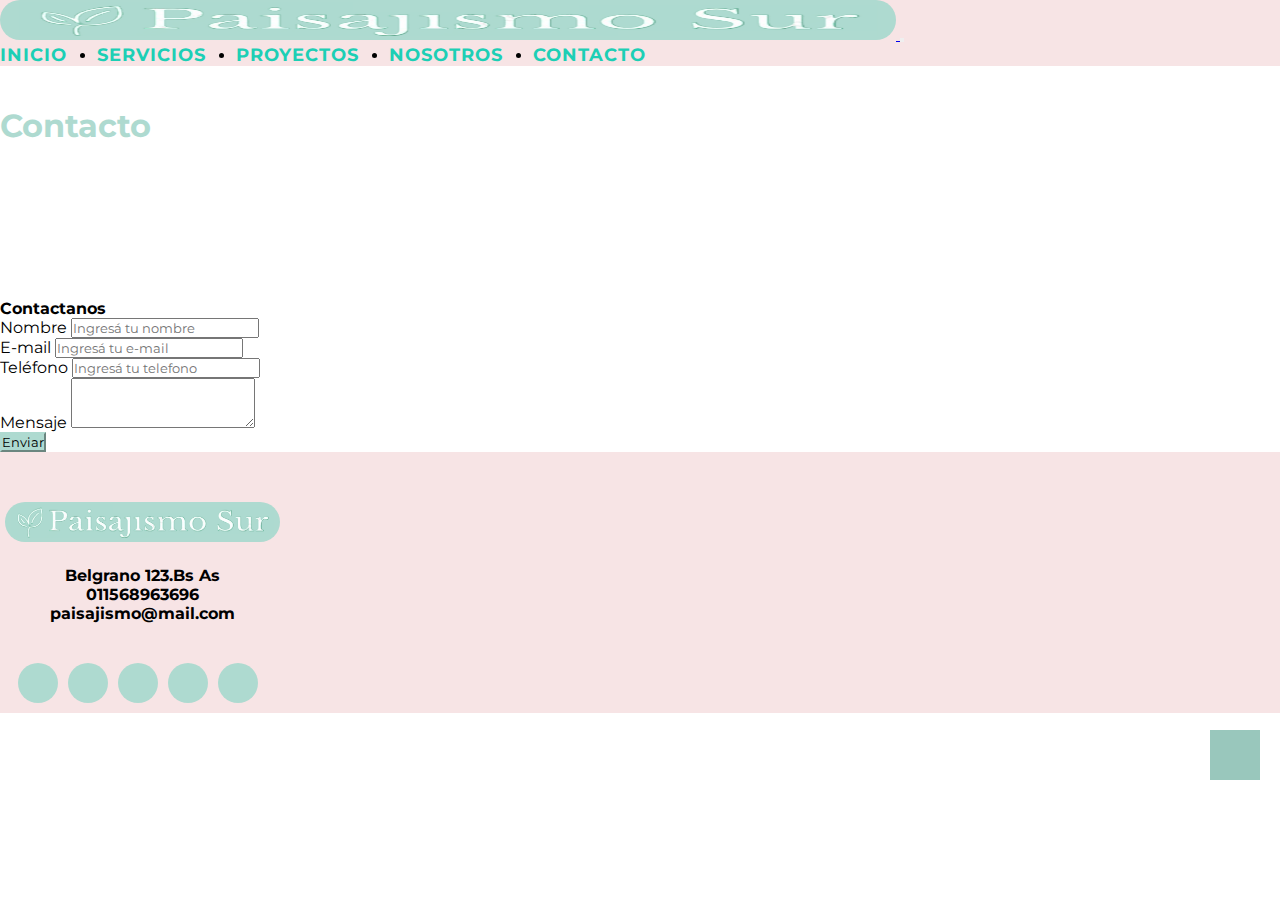
<file: pages/contacto.html>
<!DOCTYPE html>
<html lang="en">

<head>
    <meta charset="UTF-8">
    <meta http-equiv="X-UA-Compatible" content="IE=edge">
    <meta name="viewport" content="width=device-width, initial-scale=1.0">
    <title>Paisajismo Sur - Contacto</title>
    <meta name="description" content="Deja tu consulta">
    <meta name="keywords" content="Paisajismo, Parques, Jardines, Balcones, Terrazas Verdes, Plantas, Paisajista">
    <link href="https://cdn.jsdelivr.net/npm/bootstrap@5.2.0/dist/css/bootstrap.min.css" rel="stylesheet"
        integrity="sha384-gH2yIJqKdNHPEq0n4Mqa/HGKIhSkIHeL5AyhkYV8i59U5AR6csBvApHHNl/vI1Bx" crossorigin="anonymous">
    <link rel="stylesheet" href="https://cdnjs.cloudflare.com/ajax/libs/font-awesome/6.1.2/css/all.min.css"
        integrity="sha512-1sCRPdkRXhBV2PBLUdRb4tMg1w2YPf37qatUFeS7zlBy7jJI8Lf4VHwWfZZfpXtYSLy85pkm9GaYVYMfw5BC1A=="
        crossorigin="anonymous" referrerpolicy="no-referrer" />
    <link rel="stylesheet" href="../styles/estilo.css">
</head>

<body class="d-flex flex-column min-vh-100">
    <header class="background-header">
        <nav class="navbar navbar-expand-lg navbar-light">
            <div class="container-fluid ms-3 me-3">
                <a class="navbar-brand" href="../index.html">
                    <img src="../images/logoWeb.png" alt="" width="30" height="24" class="header-logo">
                </a>
                <button class="navbar-toggler" type="button" data-bs-toggle="collapse"
                    data-bs-target="#navbarSupportedContent" aria-controls="navbarSupportedContent"
                    aria-expanded="false" aria-label="Toggle navigation">
                    <span class="navbar-toggler-icon"></span>
                </button>
                <div class="collapse navbar-collapse header-collapse" id="navbarSupportedContent">
                    <ul class="navbar-nav mb-2 mb-lg-0">
                        <li class="nav-item">
                            <a class="nav-link menu-item" aria-current="page" href="../index.html">INICIO</a>
                        </li>
                        <li class="nav-item">
                            <a class="nav-link menu-item" href="../pages/servicios.html">SERVICIOS</a>
                        </li>
                        <li class="nav-item">
                            <a class="nav-link menu-item" href="../pages/proyectos.html">PROYECTOS</a>
                        </li>
                        <li class="nav-item">
                            <a class="nav-link menu-item" href="../pages/nosotros.html">NOSOTROS</a>
                        </li>
                        <li class="nav-item">
                            <a class="nav-link menu-item" href="../pages/contacto.html">CONTACTO</a>
                        </li>
                    </ul>
                </div>
            </div>
        </nav>
    </header>
    <main>

        <section class="container">
            <div class="titulo">
                <h1 class="text-center fw-bold">
                    Contacto
                </h1>
            </div>
            <div class="row p-3">
                <div class="col-md-6">
                    <iframe
                        src="https://www.google.com/maps/embed?pb=!1m14!1m8!1m3!1d13141.298672993298!2d-58.4172996!3d-34.5706506!3m2!1i1024!2i768!4f13.1!3m3!1m2!1s0x0%3A0xe1f378f0dcf68992!2sPaseo%20El%20Rosedal!5e0!3m2!1ses-419!2sar!4v1661394757104!5m2!1ses-419!2sar"
                        class="contacto-mapa" allowfullscreen="" loading="lazy"
                        referrerpolicy="no-referrer-when-downgrade"></iframe>
                </div>
                <div class="col-md-6 p-3">
                    <h4>Contactanos</h4>
                    <form>
                        <div class="mb-3">
                            <label for="exampleFormControlInput1" class="form-label">Nombre</label>
                            <input type="text" class="form-control" id="exampleFormControlInput1"
                                placeholder="Ingresá tu nombre" required>
                        </div>
                        <div class="mb-3">
                            <label for="exampleFormControlInput1" class="form-label">E-mail</label>
                            <input type="email" class="form-control" id="exampleFormControlInput1"
                                placeholder="Ingresá tu e-mail" required>
                        </div>
                        <div class="mb-3">
                            <label for="exampleFormControlInput1" class="form-label">Teléfono</label>
                            <input type="number" class="form-control" id="exampleFormControlInput1"
                                placeholder="Ingresá tu telefono">
                        </div>
                        <div class="mb-3">
                            <label for="exampleFormControlTextarea1" class="form-label">Mensaje</label>
                            <textarea class="form-control" id="exampleFormControlTextarea1" rows="3"
                                required></textarea>
                        </div>
                        <div class="mb-3">
                            <div class="d-grid d-md-flex justify-content-md-center">
                                <button type="submit" class="btn btn-primary boton">Enviar</button>
                            </div>
                        </div>
                    </form>
                </div>
            </div>
        </section>
    </main>
    <div class="d-flex flex-column mt-auto">
        <footer class="w-100  flex-shrink-0">
            <div class="container mb-0 mt-3">
                <div class="row gy-4 gx-5 justify-content-center">
                    <div class="col-lg-4 col-md-4 footerLogo">
                        <div class="logo_container">
                            <a href="#">
                                <img class="logo" src="../images/logoWeb.png" alt="Logo paisajismo">
                            </a>
                        </div>
                    </div>
                    <div class="address col-lg-4 col-md-4">
                        <ul class=" list-unstyled text-muted">
                            <li>
                                <p href="#">Belgrano 123.Bs As</p>
                            </li>
                            <li>
                                <p href="#">011568963696</p>
                            </li>
                            <li>
                                <p href="#">paisajismo@mail.com</p>
                            </li>
                        </ul>
                    </div>
                    <div class="col-lg-4 col-md-4 social-container">
                        <div class="social col-md-4 col-sm-12 ">
                            <ul class="social-menu">
                                <li><a href="https://facebook.com/"><i class="fab fa-facebook"></i></a></li>
                                <li><a href="https://linkedin.com/"><i class="fab fa-linkedin"></i></a></li>
                                <li><a href="https://twitter.com/"><i class="fab fa-twitter"></i></a></li>
                                <li><a href="https://instagram.com/"><i class="fab fa-instagram"></i> </a></li>
                                <li><a href="https://youtube.com/"><i class="fab fa-youtube"></i> </a></li>
                            </ul>
                        </div>
                    </div>
                </div>
            </div>
        </footer>
    </div>
    <a class="gotopbtn" href="#"> <i class="fas fa-arrow-up"></i> </a>
    <script src="https://cdn.jsdelivr.net/npm/bootstrap@5.2.0/dist/js/bootstrap.bundle.min.js"
        integrity="sha384-A3rJD856KowSb7dwlZdYEkO39Gagi7vIsF0jrRAoQmDKKtQBHUuLZ9AsSv4jD4Xa"
        crossorigin="anonymous"></script>
</body>

</html>
</file>
<file: styles/estilo.css>
@import url("https://fonts.googleapis.com/css2?family=Montserrat:wght@100;200;300&display=swap");
.testimonios .lista-testimonios, .como-trabajamos .cards_trabajo, .proyectos .listaProyectos {
  display: flex;
  justify-content: center;
  flex-wrap: wrap;
}

* {
  margin: 0;
  padding: 0;
  box-sizing: border-box;
  font-family: "Montserrat", sans-serif;
}

.background-header {
  background-color: #f7e4e5;
}
.background-header .header-logo {
  height: 40px;
  border-radius: 20px;
  width: 70%;
}
.background-header .header-collapse {
  justify-content: center;
}
.background-header .header-collapse .navbar-nav {
  display: flex;
  gap: 30px;
}
.background-header .header-collapse .navbar-nav .menu-item {
  transition: 0.4s;
  font-size: 18px;
  text-decoration: none;
  color: #1dcfb5;
  letter-spacing: 1px;
  font-weight: bold;
}
.background-header .header-collapse .navbar-nav .menu-item:hover {
  background-color: rgba(174, 218, 208, 0.4705882353);
  border-radius: 15px;
}

.carousel-caption .imagenPrincipal {
  background-position: center center;
  display: flex;
  justify-content: center;
  align-items: center;
  flex-direction: column;
  gap: 20px;
}
.carousel-caption .imagenPrincipal .bienvenidos {
  background-color: rgba(174, 218, 208, 0.8);
  padding: 15px;
  border-radius: 20px;
  font-size: 1.998rem;
  color: white;
}
.carousel-caption h3 {
  color: rgba(0, 0, 0, 0.5490196078);
}

.introduccion {
  padding-top: 25px;
  text-align: center;
  display: flex;
  flex-direction: column;
  gap: 20px;
}
.introduccion h5 {
  padding-top: 25px;
}

.proyectos {
  padding-top: 25px;
  text-align: center;
  padding: 50px;
  gap: 60px;
  justify-content: center;
}
.proyectos .listaProyectos {
  padding: 50px;
  gap: 60px;
}
.proyectos .listaProyectos .proyecto {
  background-color: rgb(174, 218, 208);
  border-radius: 20px;
  overflow: hidden;
  width: 500px;
  text-align: center;
}
.proyectos .listaProyectos .proyecto .proyecto_imagen {
  width: 100%;
}

.como-trabajamos {
  padding-top: 25px;
  text-align: center;
  gap: 60px;
  justify-content: center;
}
.como-trabajamos .cards_trabajo {
  padding: 50px;
  gap: 60px;
}
.como-trabajamos .cards_trabajo .card_trabajo {
  background-color: #f7e4e5;
  border-radius: 20px;
  overflow: hidden;
  width: 220px;
  text-align: center;
}
.como-trabajamos .cards_trabajo .card_trabajo .card_info {
  padding: 20px;
  display: flex;
  flex-direction: column;
  gap: 20px;
}
.como-trabajamos .cards_trabajo .card_trabajo .card_info .card_titulo {
  text-align: center;
}
.como-trabajamos .cards_trabajo .card_trabajo .card_info .card_descripcion {
  text-align: center;
}

.como-trabajamos .cards_trabajo .card_trabajo .card_imagen {
  width: 100%;
}

.testimonios {
  padding-top: 25px;
  text-align: center;
  padding: 50px;
  gap: 60px;
  justify-content: center;
}
.testimonios .lista-testimonios {
  padding: 40px 0;
  color: #434343;
  text-align: center;
  gap: 20px;
}
.testimonios .lista-testimonios .testimonio {
  background: #f7e4e5;
  padding: 30px;
  overflow: hidden;
  width: 500px;
  border-radius: 20px;
}
.testimonios .lista-testimonios .testimonio img {
  border-radius: 50%;
}
.testimonios .lista-testimonios .testimonio .nombre {
  font-size: 20px;
  text-transform: uppercase;
  margin: 20px 0;
}
.testimonios .lista-testimonios .testimonio .estrellas {
  color: rgb(174, 218, 208);
  margin-bottom: 20px;
}

.testimonios .lista-testimonios .testimonio img {
  width: 100px;
  height: 100px;
}

footer {
  width: 100%;
  background-color: #f7e4e5;
  padding-top: 10px;
  padding-left: 5px;
  padding-bottom: 10px;
  display: flex;
}
footer .footerLogo {
  margin-top: 40px;
}
footer .footerLogo .logo_container {
  text-align: center;
}
footer .footerLogo .logo_container .logo {
  height: 40px;
  border-radius: 20px;
}
footer .address {
  font-weight: bold;
  text-align: center;
  margin-top: 20px;
}
footer .address p {
  margin-bottom: 0;
}
footer .social-container {
  margin-top: 40px;
  justify-content: center;
  display: flex;
}
footer .social-container .social {
  width: 34%;
}
footer .social-container .social .social-menu {
  display: flex;
  list-style-type: none;
  justify-content: center;
}
footer .social-container .social .social-menu a {
  text-decoration: none;
  font-weight: bold;
}
footer .social-container .social .social-menu a i {
  background-color: rgb(174, 218, 208);
  color: #fff;
  width: 40px;
  height: 40px;
  border-radius: 50%;
  font-size: 25px;
  margin-right: 10px;
  display: flex;
  justify-content: center;
  display: flex;
  flex-flow: row nowrap;
  align-items: center;
}

h1 {
  color: rgb(174, 218, 208);
}

.titulo {
  margin-top: 40px;
}

.icono-servicio {
  width: 100px;
  height: 100px;
  margin-top: 10px;
  margin-bottom: 10px;
}

.proyectos {
  padding-top: 25px;
  text-align: center;
  gap: 60px;
  justify-content: center;
}
.proyectos .container-img {
  width: 100%;
  max-width: 1100px;
  margin: auto;
  margin-bottom: 60px;
  display: grid;
  grid-template-columns: repeat(4, 1fr);
  grid-template-rows: 250px;
  grid-gap: 10px;
}
.proyectos .container-img .box-img figure {
  width: 100%;
  height: 100%;
  display: block;
  position: relative;
  float: left;
  overflow: hidden;
  margin: 0 20px 20px 0;
}
.proyectos .container-img .box-img figure figcaption {
  border-radius: 2px;
  position: absolute;
  background: black;
  background: rgba(0, 0, 0, 0.75);
  color: white;
  padding: 10px 20px;
  opacity: 0;
}
.proyectos .container-img .box-img figure img {
  width: 100%;
  height: 100%;
  -o-object-fit: cover;
     object-fit: cover;
  border-radius: 20px;
}
.proyectos .container-img .box-img figure:hover figcaption {
  opacity: 1;
  border-radius: 12px;
}
.proyectos .container-img .box-img figure:before {
  position: absolute;
  font-weight: 800;
  background: black;
  background: rgba(255, 255, 255, 0.75);
  text-shadow: 0 0 5px white;
  color: black;
  width: 24px;
  height: 24px;
  border-radius: 12px;
  text-align: center;
  font-size: 14px;
  line-height: 24px;
  -moz-transition: all 0.6s ease;
  opacity: 0.75;
}
.proyectos .container-img .box-img figure:hover:before {
  opacity: 0;
}
.proyectos .container-img .box-img .cap-left:before {
  bottom: 10px;
  left: 10px;
}
.proyectos .container-img .box-img .cap-left figcaption {
  bottom: 0;
  left: -30%;
}
.proyectos .container-img .box-img .cap-left:hover figcaption {
  left: 0;
}
.proyectos .container-img .box-img:nth-child(1) {
  grid-column-start: span 2;
}
.proyectos .container-img .box-img:nth-child(5) {
  grid-row-start: span 2;
}

@media screen and (max-width: 800px) {
  .container-img {
    width: 95%;
    grid-template-columns: repeat(2, 1fr);
    grid-gap: 10px;
    grid-template-rows: 200px;
  }
  .container-img .box-img:nth-child(1) {
    grid-column-start: span 1;
  }
}
@media screen and (max-width: 500px) {
  .container-img {
    width: 90%;
    grid-template-columns: repeat(1, 1fr);
  }
  .container-img .box-img img {
    height: 200px;
  }
}
body {
  overflow-x: hidden;
}
body h1, body h2 {
  color: rgb(174, 218, 208);
}
body .container-fluid {
  padding-left: 0px;
  padding-right: 0px;
}
body .carousel-caption {
  bottom: 370px;
  color: rgb(18, 17, 17);
}
body input[type=number]::-webkit-inner-spin-button,
body input[type=number]::-webkit-outer-spin-button {
  -webkit-appearance: none;
  margin: 0;
}
body .boton {
  background-color: #aedad0;
  border-color: #aedad0;
}
body .boton:hover {
  background-color: #aedad0;
  border-color: #aedad0;
}
body .card {
  border-radius: 20px;
}
body .gotopbtn {
  position: fixed;
  width: 50px;
  height: 50px;
  background-color: #99c7bc;
  bottom: 120px;
  right: 20px;
  text-decoration: none;
  text-align: center;
  line-height: 50px;
  color: white;
  font-size: 22px;
}

.contacto-mapa {
  border: 0;
  width: 100%;
  height: 95%;
}/*# sourceMappingURL=estilo.css.map */
</file>
